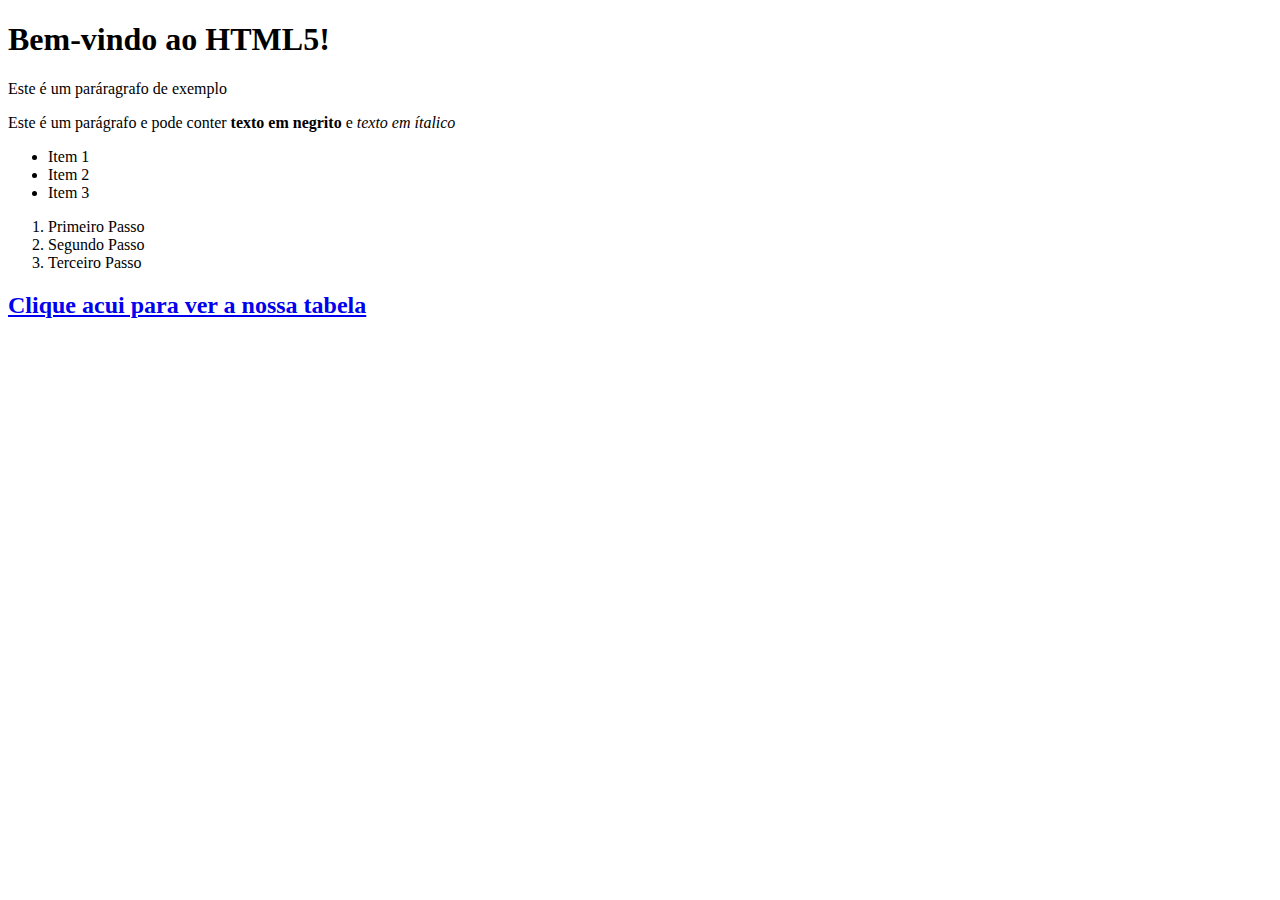
<file: index.html>
<!DOCTYPE html>
<html lang="pt-BR">
<head>
    <meta charset="UTF-8">
    <meta name="viewport" content="width=device-width, initial-scale-1.0">
    <title> Minha Primeira página </title> 
</head>
<body>
<h1>Bem-vindo ao HTML5!</h1>
<p> Este é um paráragrafo de exemplo </p>
<p> Este é um parágrafo e pode conter <strong> texto em negrito </strong> e <em> texto em ítalico </em></p>
<!----Lista não ordenada-->
<ul>
<li> Item 1 </li>
<li> Item 2 </li>
<li> Item 3 </li>
</ul>
<ol> 
<li> Primeiro Passo </li>
<li> Segundo Passo </li>
<li>Terceiro Passo </li>
</ol>
<h2><a href="tabela.html"> Clique acui para ver a nossa tabela </a></h2>
</body>
</html>
</file>
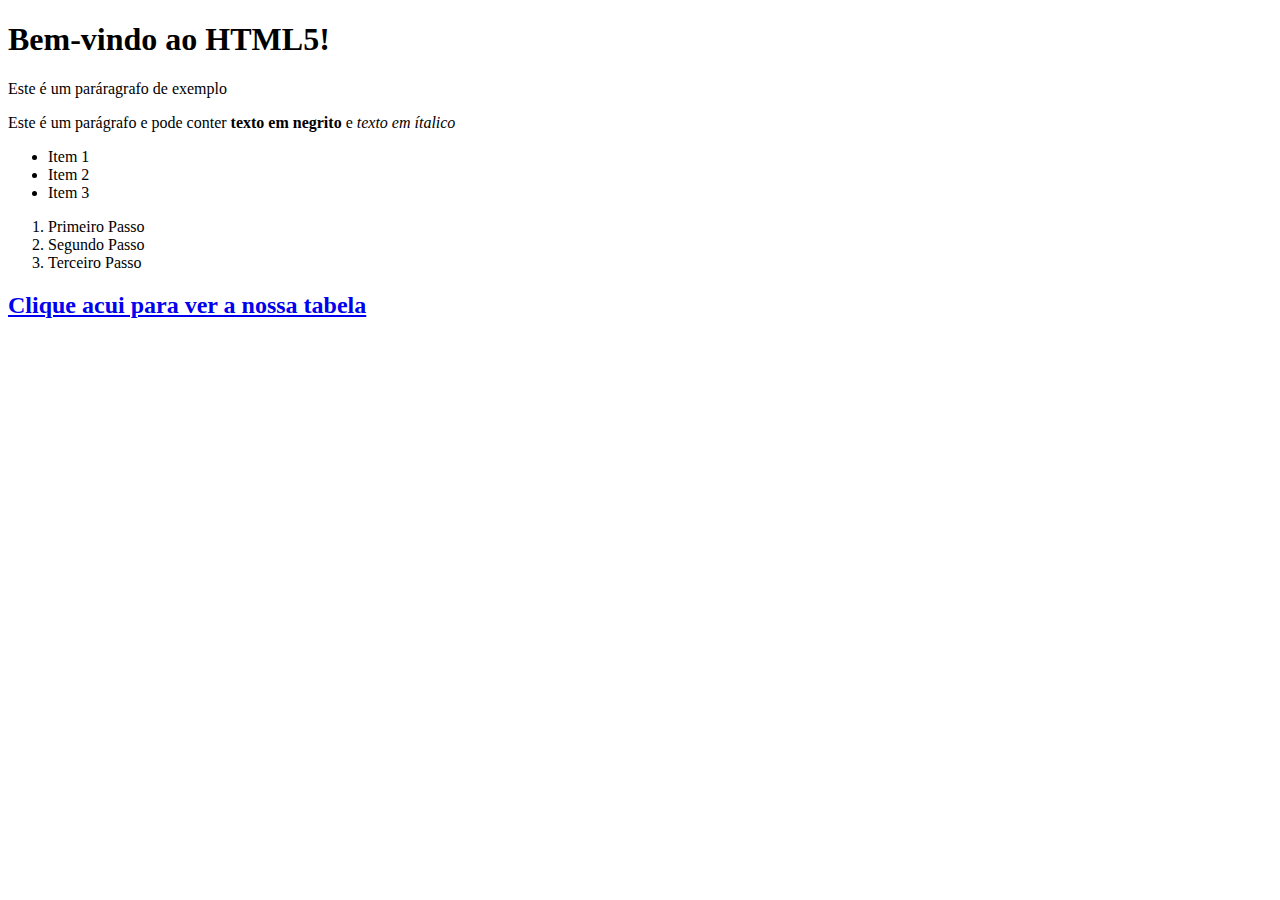
<file: Aula 1/index.html>
<!DOCTYPE html>
<html lang="pt-BR">
<head>
    <meta charset="UTF-8">
    <meta name="viewport" content="width=device-width, initial-scale-1.0">
    <title> Minha Primeira página </title> 
</head>
<body>
<h1>Bem-vindo ao HTML5!</h1>
<p> Este é um paráragrafo de exemplo </p>
<p> Este é um parágrafo e pode conter <strong> texto em negrito </strong> e <em> texto em ítalico </em></p>
<!----Lista não ordenada-->
<ul>
<li> Item 1 </li>
<li> Item 2 </li>
<li> Item 3 </li>
</ul>
<ol> 
<li> Primeiro Passo </li>
<li> Segundo Passo </li>
<li>Terceiro Passo </li>
</ol>
<h2><a href="tabela.html"> Clique acui para ver a nossa tabela </a></h2>
</body>
</html>
</file>
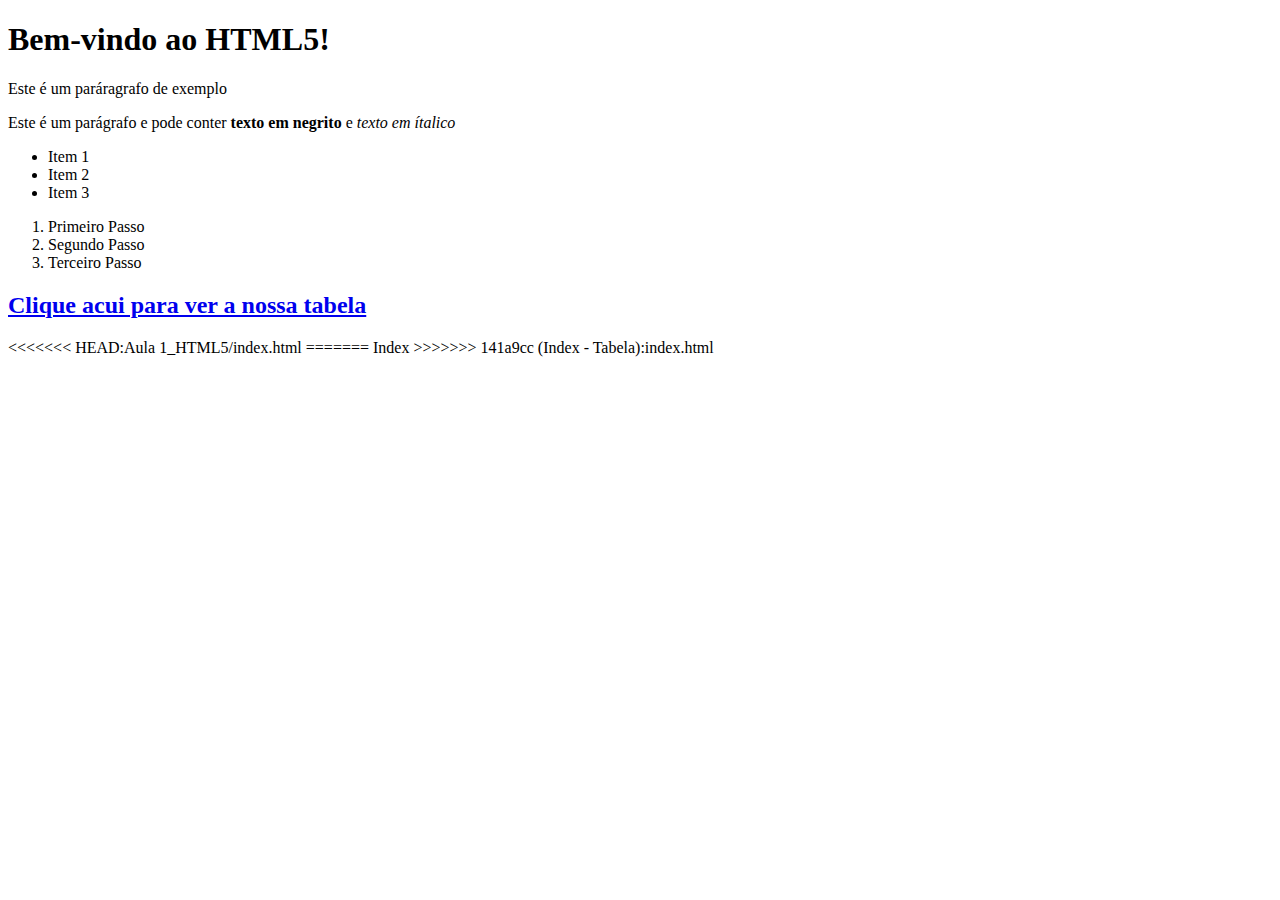
<file: Aula 1_HTML5/index.html>
<!DOCTYPE html>
<html lang="pt-BR">
<head>
    <meta charset="UTF-8">
    <meta name="viewport" content="width=device-width, initial-scale-1.0">
    <title> Minha Primeira página </title> 
</head>
<body>
<h1>Bem-vindo ao HTML5!</h1>
<p> Este é um paráragrafo de exemplo </p>
<p> Este é um parágrafo e pode conter <strong> texto em negrito </strong> e <em> texto em ítalico </em></p>
<!----Lista não ordenada-->
<ul>
<li> Item 1 </li>
<li> Item 2 </li>
<li> Item 3 </li>
</ul>
<ol> 
<li> Primeiro Passo </li>
<li> Segundo Passo </li>
<li>Terceiro Passo </li>
</ol>
<h2><a href="tabela.html"> Clique acui para ver a nossa tabela </a></h2>
</body>
</html>
<<<<<<< HEAD:Aula 1_HTML5/index.html
=======

Index
>>>>>>> 141a9cc (Index - Tabela):index.html
</file>
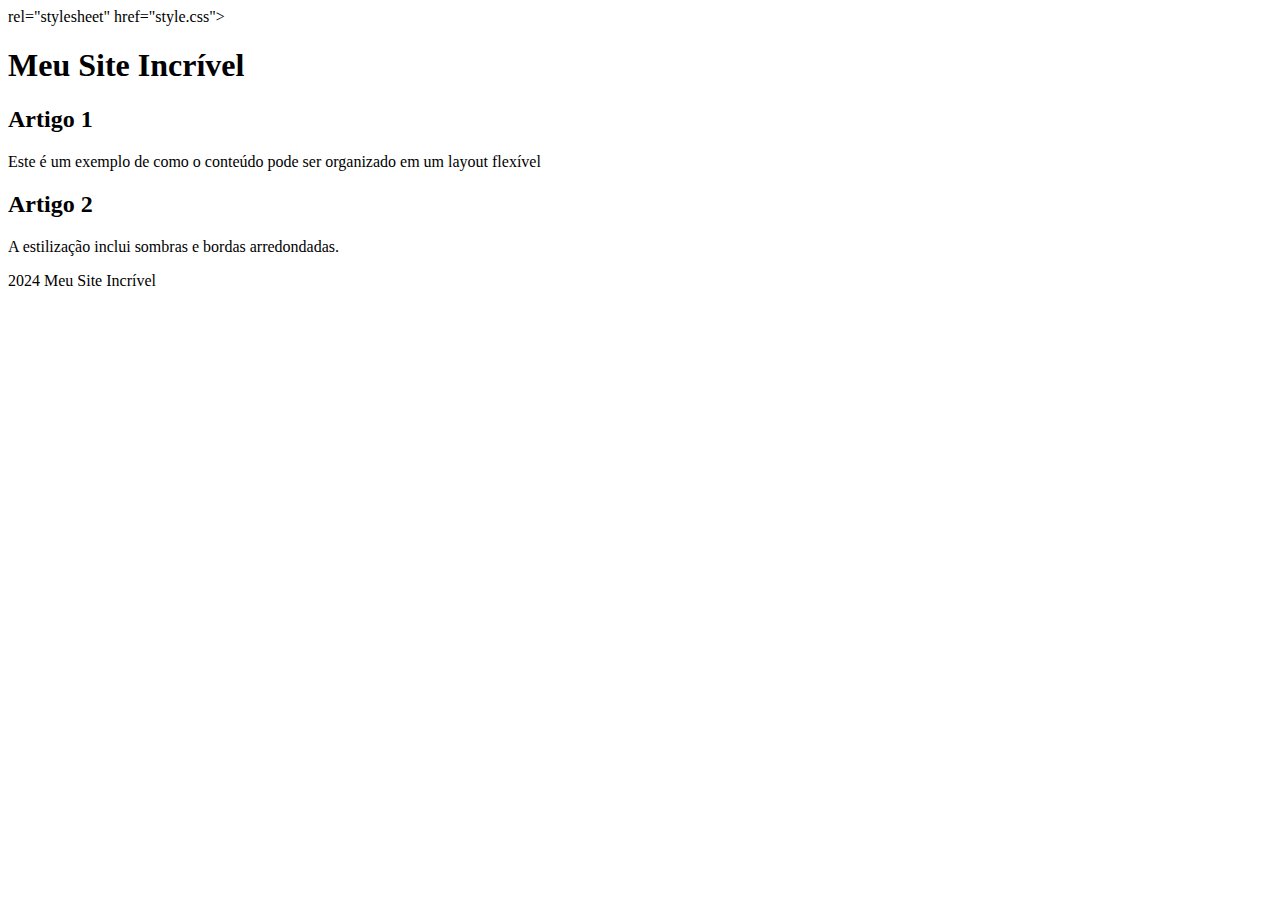
<file: Aula 2_HTML_CSS/index.html>
<!DOCTYPE html> <!--Define o documento HTML5-->
<html lang="pt-BR"> <!--Define a linguagem-->
<head><!--Cabeçalho - falar sobre a página, titulo, links para folhas de estilo, config de caracteres-->
    <meta charset="UTF-8"><!--Usamos para definir o conjunto de caracteres que essa página deve usar-->
    <meta name="viewport" content="width=device-width, initial-scale-1.0"><!--Viewport área visivel da página no Ecrã, é para permitir que o site seja responsivo-->
    <title> Exemplo de Estilização e Layout </title><!--Título da janela do navegador-->
    <link> rel="stylesheet" href="style.css"> <!--Link que vai vincular o arquivo esterno CSS / Esse arquivo style.css é o que criamos após esse-->
</head><!--Fechar o Cabeçalho-->
<body><!--Todo o conteúdo visível da página-->
    <header class="cabeçalho"><!--Definir um estilo para o cabeçalho-->
        <h1>Meu Site Incrível</h1>
    </header>
<main class="container-principal"><!--Bloco de conteúdo, cards-->
    <article class="cartão"><!--É um card da página-->
    <h2>Artigo 1</h2> 
    <p>Este é um exemplo de como o conteúdo pode ser organizado em um layout flexível<p>
    </article>
    <article class="cartão 2"></article>
    <h2>Artigo 2</h2>
    <p>A estilização inclui sombras e bordas arredondadas.</p>
</article>
</main>
    <footer class="rodapé"><!--Rodapé-->

        <p>2024 Meu Site Incrível</p>
    </footer>
</body>
</html>
<!--Colocamos um titulo, um cabeçalho, dentro do container principal colocamos 2 cartões, usamos um texto "este é um exemplo... e depois personalizamo o nosso rodapé-->
</file>
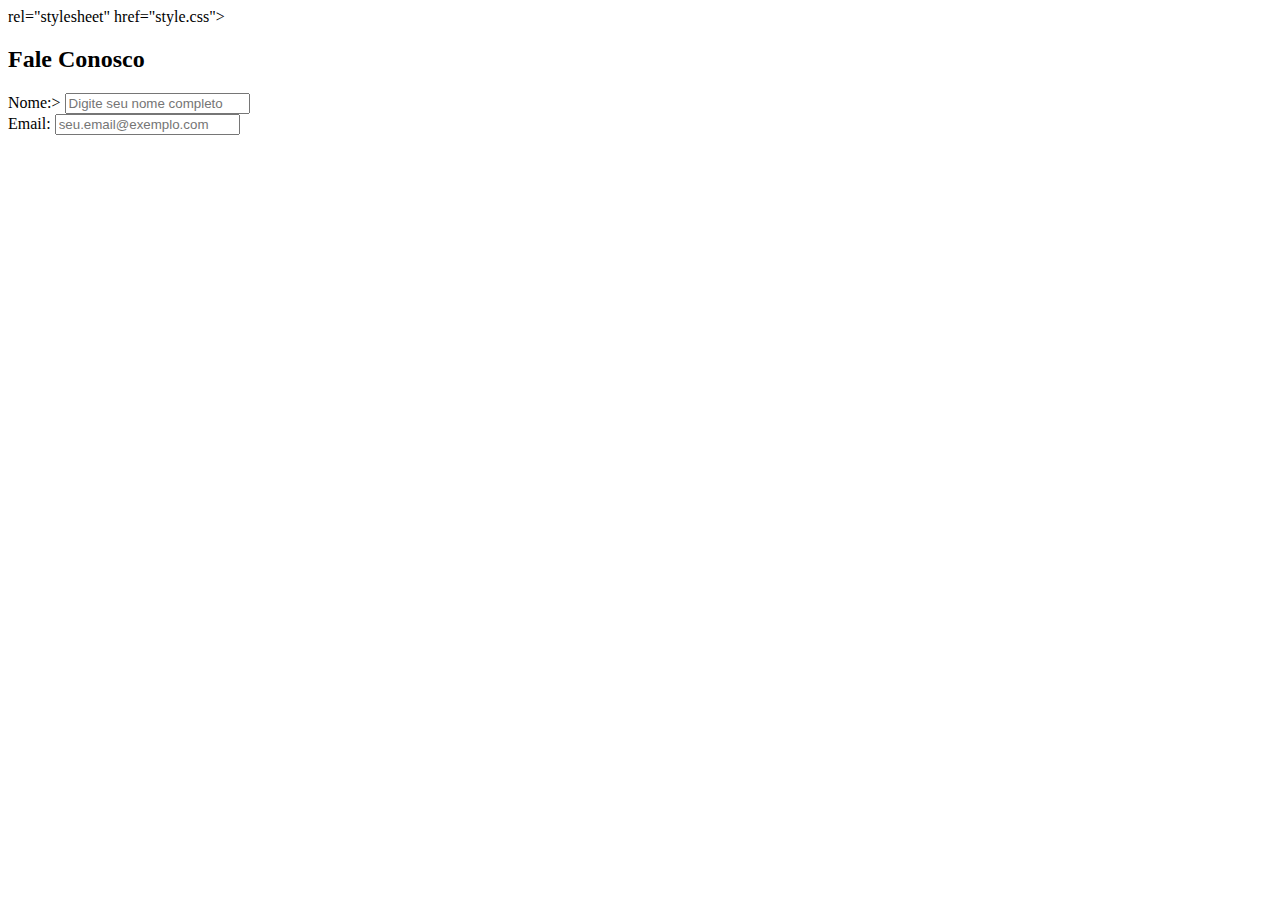
<file: BotoeseFormularios/index.html>
<!DOCTYPE html> <!--Define o documento HTML5-->
<html lang="pt-BR"> <!--Define a linguagem-->

<head><!--Cabeçalho - falar sobre a página, titulo, links para folhas de estilo, config de caracteres-->
    <meta charset="UTF-8"><!--Usamos para definir o conjunto de caracteres que essa página deve usar-->
    <meta name="viewport" content="width=device-width, initial-scale-1.0">
    <!--Viewport área visivel da página no Ecrã, é para permitir que o site seja responsivo-->
    <title> Exemplo de Botões e Formulários </title><!--Título da janela do navegador-->
    <link> rel="stylesheet" href="style.css">
    <!--Link que vai vincular o arquivo esterno CSS / Esse arquivo style.css é o que criamos após esse-->
</head>

<body> <!--Corpo do documento, onde colocamos o conteúdo visível da página-->
    <div class="container"> <!--Divisão principal da página, com a classe container para estilização-->
        <h2>Fale Conosco</h2>
        <form action="#"></form> <!--Início do formulário, o atributo action define para onde os dados serão enviados-->
        <div class="form-group"> <!--Divisão para agrupar os elementos do formulário-->
            <label for="nome">Nome:</label>></label>
            <!--Rótulo para o campo de nome, o atributo for associa o rótulo ao campo de entrada-->
            <input type="text" id="nome" name="nome" placeholder="Digite seu nome completo" required>
            <!--Campo de entrada de texto para o nome, com id e name para identificação-->
        </div>
        <div class="form-group"> <!--Divisão para agrupar os elementos do formulário-->
            <label for="email">Email:</label> <!--Rótulo para o campo de email-->
            <input type="email" id="email" name="email" placeholder="seu.email@exemplo.com" required>
            <!--Campo de entrada de email, com validação automática-->
        </div>
        </form>
    </div>
</body>

</html>
</file>
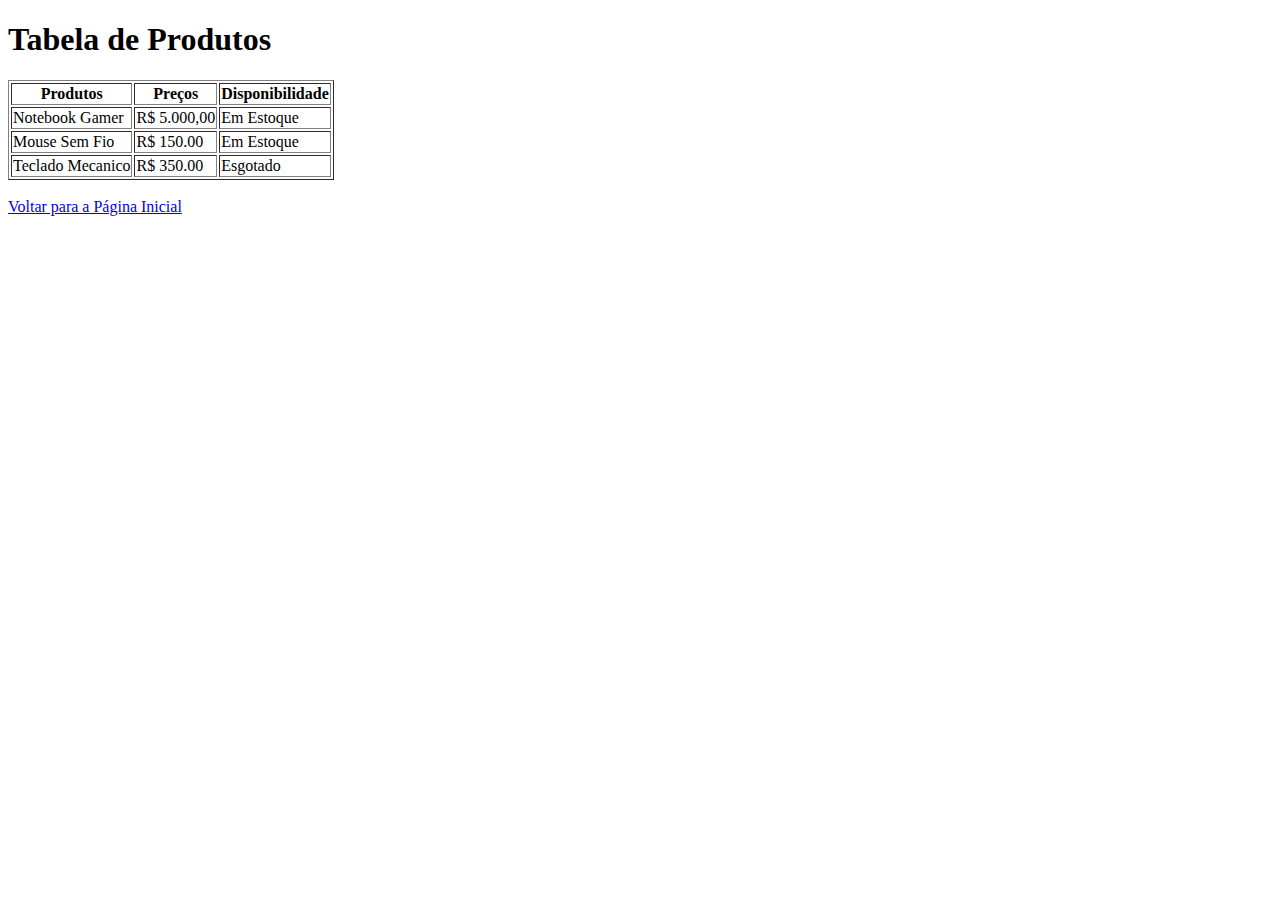
<file: tabela.html>
<!DOCTYPE html>
<html lang="pt-BR">
<head>
    <meta charset="UTF-8">
    <meta name="viewport" content="width=device-width, initial-scale-1.0">
    <title> Minha Primeira página </title> 
</head>
<body>
<h1>Tabela de Produtos</h1>
<table border="1">
<tr>
<th>Produtos</th>
<th>Preços</th>
<th>Disponibilidade</th>
</tr>
<tr>
<td>Notebook Gamer</td>
<td>R$ 5.000,00</td>
<td>Em Estoque</td>
</tr>
<tr>
<td>Mouse Sem Fio</td>
<td>R$ 150.00</td>
<td>Em Estoque</td>
</tr>
<tr>
<td>Teclado Mecanico</td>
<td>R$ 350.00</td>
<td>Esgotado</td>
</tr>
</table>
<br> <a href="index.html"> Voltar para a Página Inicial </a>
</body>
</html>
</file>
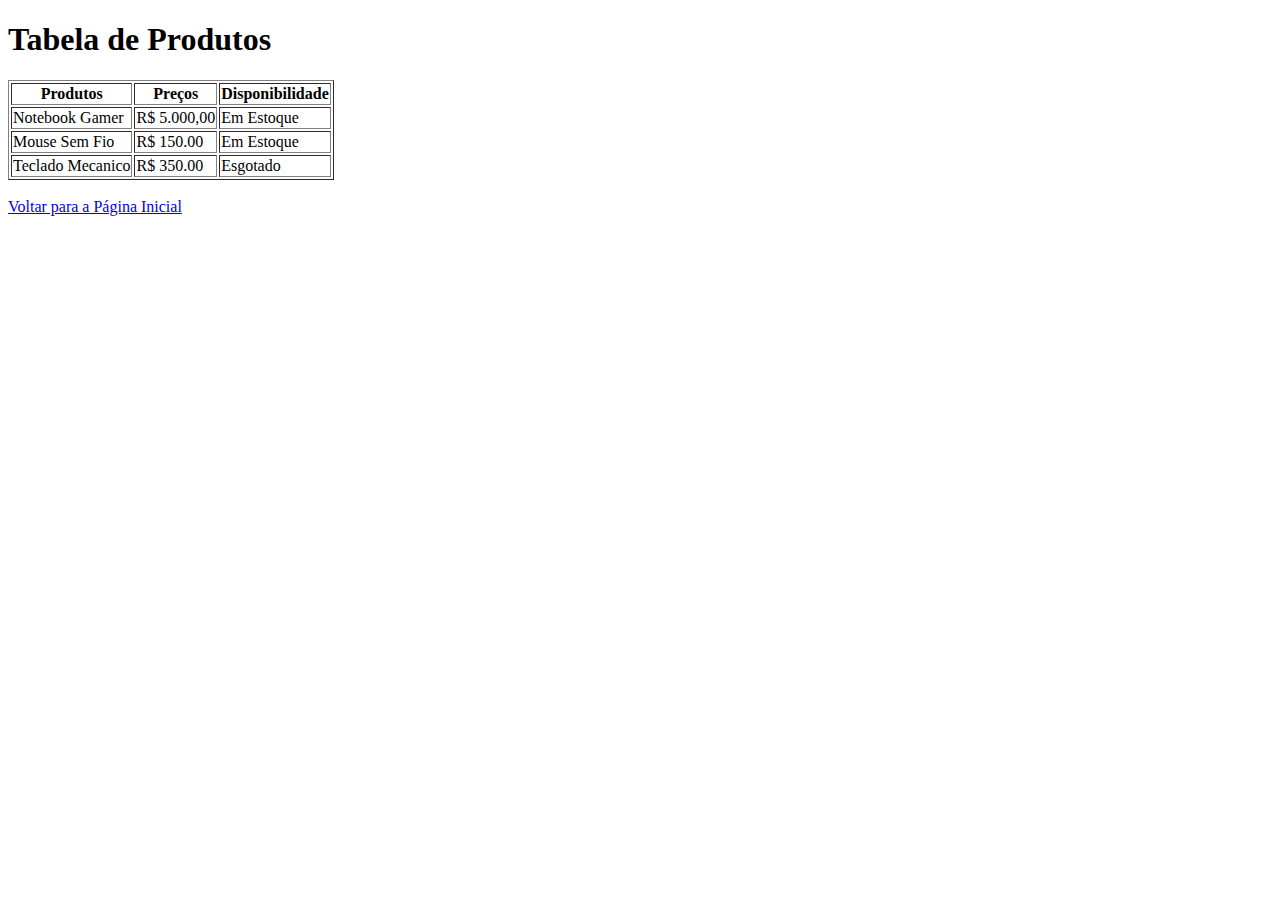
<file: Aula 1/tabela.html>
<!DOCTYPE html>
<html lang="pt-BR">
<head>
    <meta charset="UTF-8">
    <meta name="viewport" content="width=device-width, initial-scale-1.0">
    <title> Minha Primeira página </title> 
</head>
<body>
<h1>Tabela de Produtos</h1>
<table border="1">
<tr>
<th>Produtos</th>
<th>Preços</th>
<th>Disponibilidade</th>
</tr>
<tr>
<td>Notebook Gamer</td>
<td>R$ 5.000,00</td>
<td>Em Estoque</td>
</tr>
<tr>
<td>Mouse Sem Fio</td>
<td>R$ 150.00</td>
<td>Em Estoque</td>
</tr>
<tr>
<td>Teclado Mecanico</td>
<td>R$ 350.00</td>
<td>Esgotado</td>
</tr>
</table>
<br> <a href="index.html"> Voltar para a Página Inicial </a>
</body>
</html>
</file>
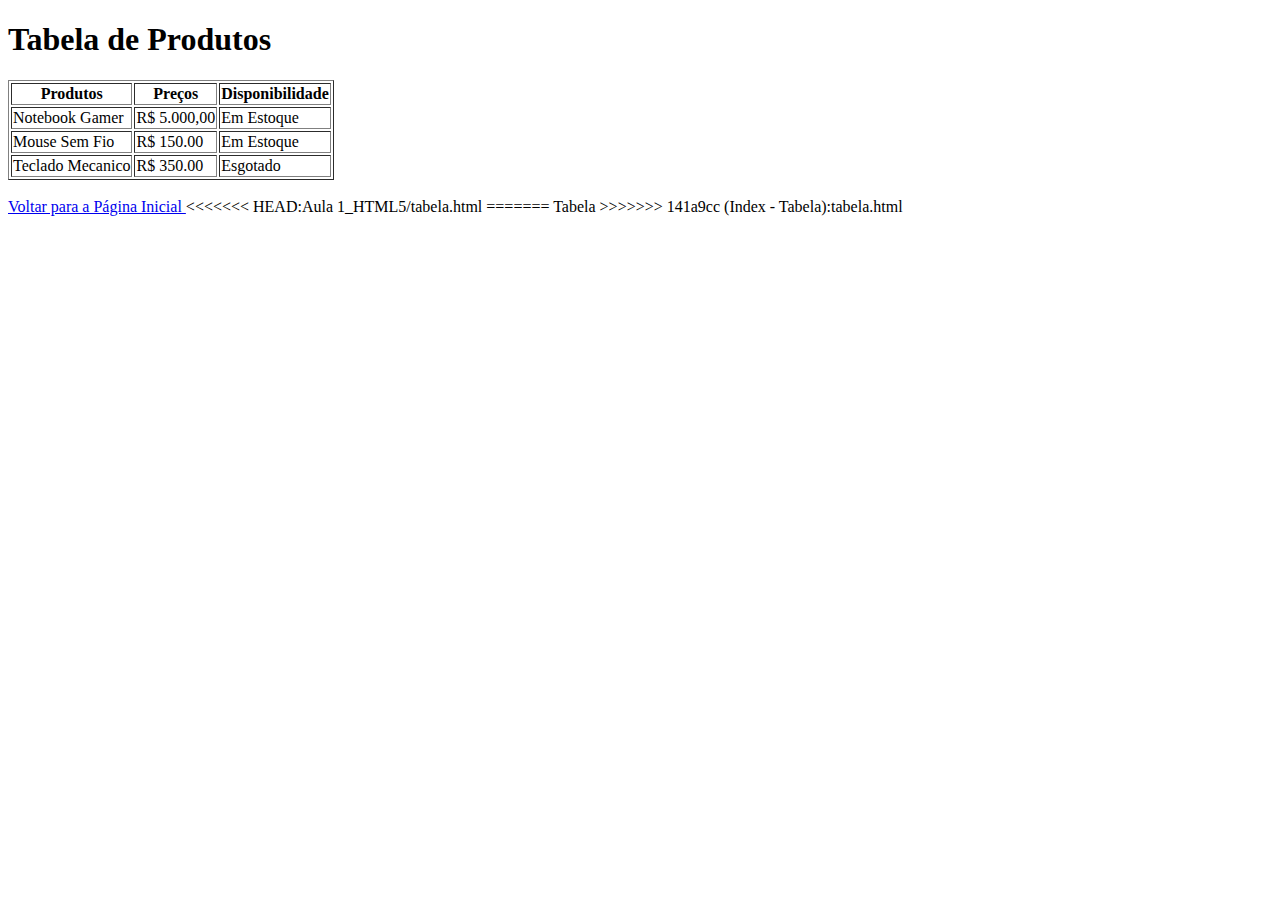
<file: Aula 1_HTML5/tabela.html>
<!DOCTYPE html>
<html lang="pt-BR">
<head>
    <meta charset="UTF-8">
    <meta name="viewport" content="width=device-width, initial-scale-1.0">
    <title> Minha Primeira página </title> 
</head>
<body>
<h1>Tabela de Produtos</h1>
<table border="1">
<tr>
<th>Produtos</th>
<th>Preços</th>
<th>Disponibilidade</th>
</tr>
<tr>
<td>Notebook Gamer</td>
<td>R$ 5.000,00</td>
<td>Em Estoque</td>
</tr>
<tr>
<td>Mouse Sem Fio</td>
<td>R$ 150.00</td>
<td>Em Estoque</td>
</tr>
<tr>
<td>Teclado Mecanico</td>
<td>R$ 350.00</td>
<td>Esgotado</td>
</tr>
</table>
<br> <a href="index.html"> Voltar para a Página Inicial </a>
</body>
</html>
<<<<<<< HEAD:Aula 1_HTML5/tabela.html
=======



Tabela
>>>>>>> 141a9cc (Index - Tabela):tabela.html
</file>
